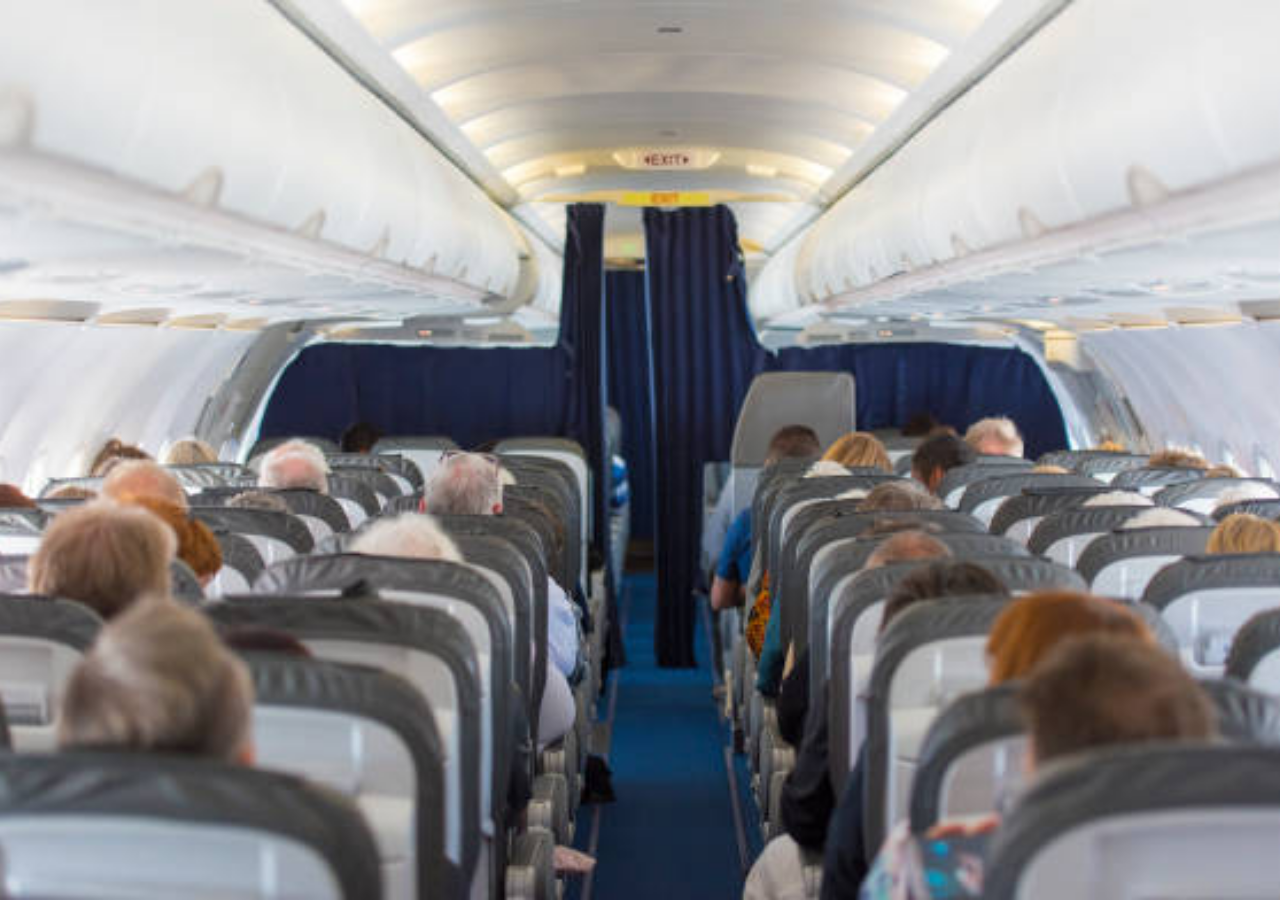
<file: SchlafenWeg.html>
<!DOCTYPE html>
<html lang="de">
<head>
  <meta charset="UTF-8">
  <meta name="viewport" content="width=device-width, initial-scale=1.0">
  <title>Horror Geschichte</title>
  <link rel="stylesheet" href="style.css">
</head>
<style>
    body {
          margin: 0;
          padding: 0;
          height: 100vh;
          background: url('img/flugzeug.jpg') no-repeat center center;
          background-size: cover;
          font-family: 'Courier New', Courier, monospace;
          color: white;
          overflow: hidden;
      }
</style>
<body>
  <div id="popup">
    <p id="story-text"></p>
    <button id="next-button" disabled>Weiter</button>
    <div class="button-container">
      <button id="choice1" style="display: none;"></button>
      <button id="choice2" style="display: none;"></button>
    </div>
  </div>

  <script>
    const storyTexts = [
      "Du träumst von deiner Hochzeit.....alle deine Freunde sind gekommen",
      "Du kniest dich nieder und fragst, Willst du meine Frau werden",
      " Sie Sagt",
      "Es war alles geträumt",
      "Du wirst durch laute Schreie geweckt",
      "Du siehst dich um......überall sind tote menschen...",



    ];

    let currentTextIndex = 0;
    let popup = document.getElementById('popup');
    let storyText = document.getElementById('story-text');
    let nextButton = document.getElementById('next-button');
    let choice1 = document.getElementById('choice1');
    let choice2 = document.getElementById('choice2');

    setTimeout(() => {
      popup.style.display = 'block';
      typeText(storyTexts[currentTextIndex]);
    }, 2000);

    function typeText(text) {
      let i = 0;
      storyText.textContent = '';
      nextButton.disabled = true;

      function type() {
        if (i < text.length) {
          storyText.textContent += text.charAt(i);
          i++;
          setTimeout(type, 50); 
        } else {
          nextButton.disabled = false; 
        }
      }

      type();
    }

    nextButton.addEventListener('click', () => {
      currentTextIndex++;
      if (currentTextIndex < storyTexts.length) {
        typeText(storyTexts[currentTextIndex]);
      } else {
        nextButton.style.display = 'none';
        choice1.style.display = 'inline-block';
        choice2.style.display = 'inline-block';
        typeText("Was möchtest du tun?");
      }
    });

    choice1.addEventListener('click', () => {
      window.location.href = "http://127.0.0.1:5500/";
    });

    choice2.addEventListener('click', () => {
      window.location.href = "http://127.0.0.1:5500/";
    });
  </script>
</body>
</html>
</file>
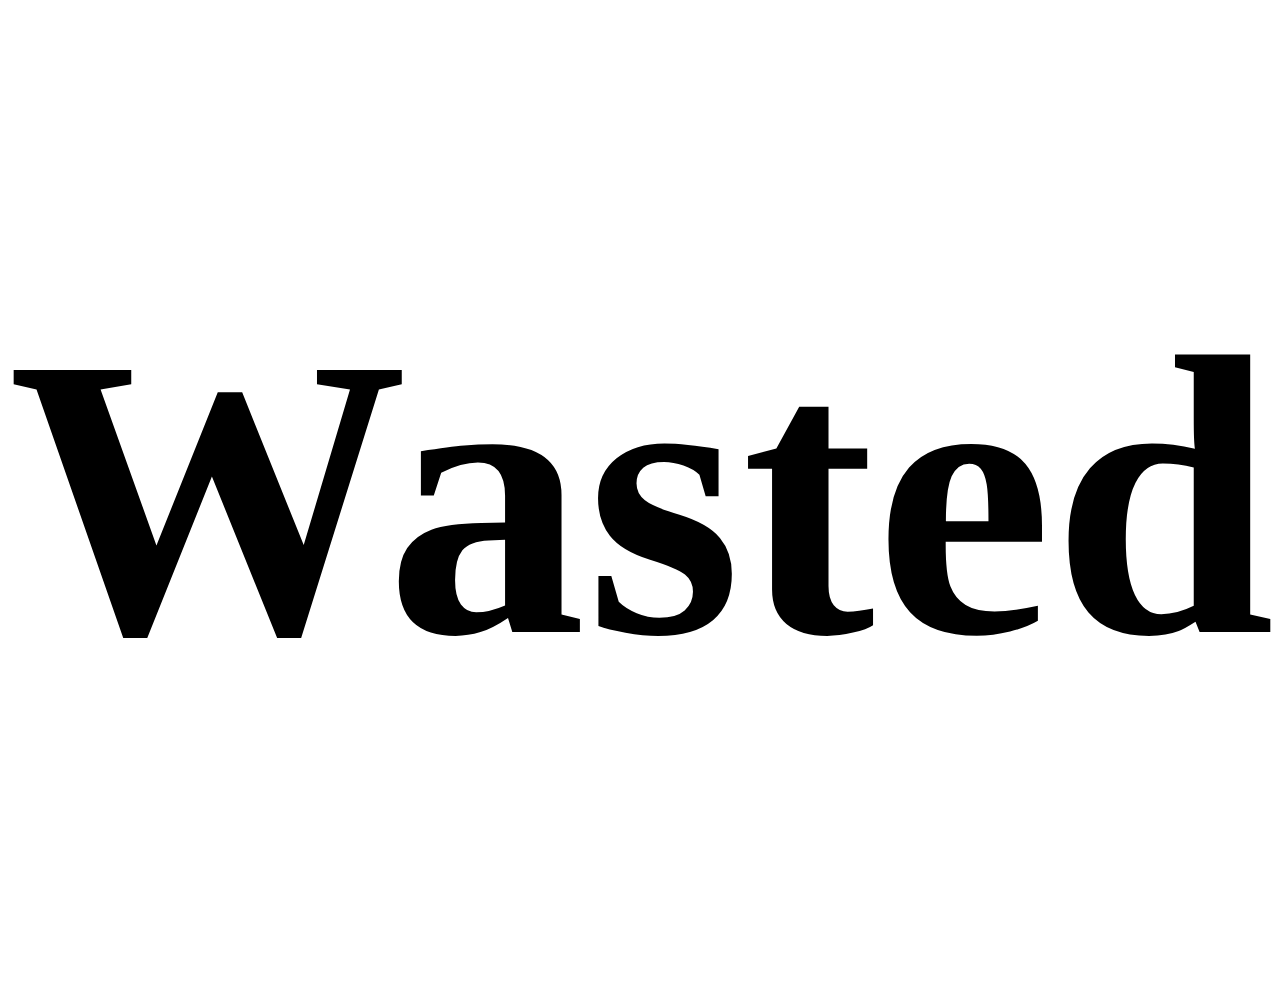
<file: tot.html>
<!DOCTYPE html>
<html lang="en">
<head>
    <meta charset="UTF-8">
    <meta name="viewport" content="width=device-width, initial-scale=1.0">
    <title>Tot</title>
    <style>
        h1 {
            font-size: 400px;
            font-weight: bold;
            font-style: bold;
            text-align: center;
        }
    </style>
</head>
<body>
    <h1>
        Wasted
    </h1>
</body>
</html>
</file>
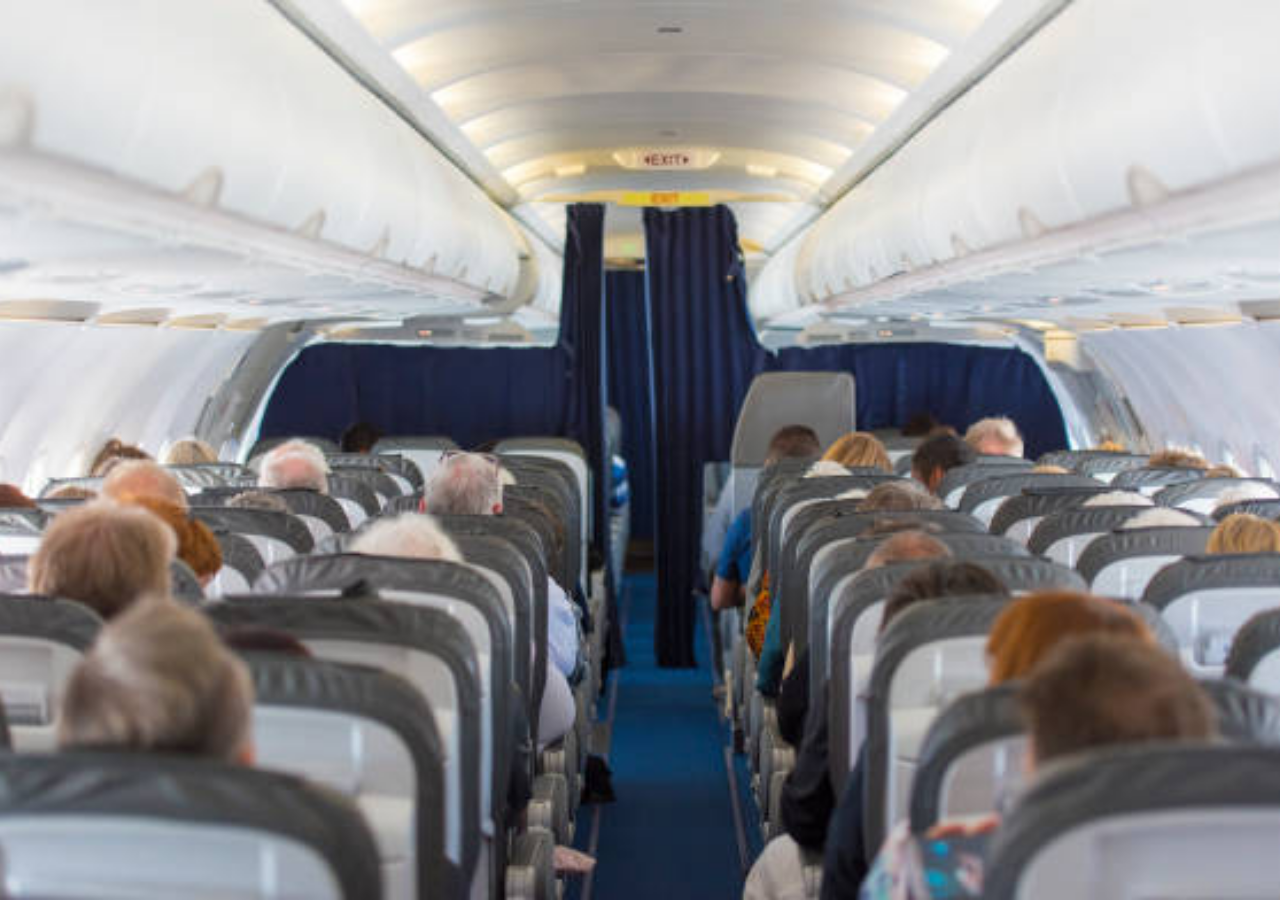
<file: WachWeg.html>
<!DOCTYPE html>
<html lang="de">
<head>
  <meta charset="UTF-8">
  <meta name="viewport" content="width=device-width, initial-scale=1.0">
  <title>Horror Geschichte</title>
  <link rel="stylesheet" href="style.css">
</head>
<style>
    body {
          margin: 0;
          padding: 0;
          height: 100vh;
          background: url('img/flugzeug.jpg') no-repeat center center;
          background-size: cover;
          font-family: 'Courier New', Courier, monospace;
          color: white;
          overflow: hidden;
      }
</style>
<body>
  <div id="popup">
    <p id="story-text"></p>
    <button id="next-button" disabled>Weiter</button>
    <div class="button-container">
      <button id="choice1" style="display: none;">gehe schlafen</button>
      <button id="choice2" style="display: none;">bleibe wach</button>
    </div>
  </div>

  <script>
    const storyTexts = [
      "Dein famile warten auf dich!",
      "Dein erster flug wurde gecacelt von (Amarican Airline) die haben denn flug übergebucht und du wurdes raus geschmiesen",
      "Morgen ist deine Hochzeit und wenn es diesen flug nicht gäbe müsste die hochzeit abgesagt werden",
      "Kraaaak.. rrummm rumm , das flugzeug hat viel torbolenz dieses mal",
      "10min später",
      "Es ist nacht und die meisten gehen schon schlafen"
    ];

    let currentTextIndex = 0;
    let popup = document.getElementById('popup');
    let storyText = document.getElementById('story-text');
    let nextButton = document.getElementById('next-button');
    let choice1 = document.getElementById('choice1');
    let choice2 = document.getElementById('choice2');

    setTimeout(() => {
      popup.style.display = 'block';
      typeText(storyTexts[currentTextIndex]);
    }, 2000);

    function typeText(text) {
      let i = 0;
      storyText.textContent = '';
      nextButton.disabled = true;

      function type() {
        if (i < text.length) {
          storyText.textContent += text.charAt(i);
          i++;
          setTimeout(type, 50); 
        } else {
          nextButton.disabled = false; 
        }
      }

      type();
    }

    nextButton.addEventListener('click', () => {
      currentTextIndex++;
      if (currentTextIndex < storyTexts.length) {
        typeText(storyTexts[currentTextIndex]);
      } else {
        nextButton.style.display = 'none';
        choice1.style.display = 'inline-block';
        choice2.style.display = 'inline-block';
        typeText("Was möchtest du tun?");
      }
    });

    choice1.addEventListener('click', () => {
      window.location.href = "http://127.0.0.1:5500/flur.html";
    });

    choice2.addEventListener('click', () => {
      window.location.href = "http://127.0.0.1:5500/index1.html";
    });
  </script>
</body>
</html>
</file>
<file: style.css>
#overlay {
      display: none;
      position: fixed;
      top: 0;
      left: 0;
      width: 100%;
      height: 100%;
      background: rgba(0, 0, 0, 0.8); 
      z-index: 5;
    }

    #popup {
      display: none;
      position: fixed;
      top: 50%;
      left: 50%;
      transform: translate(-50%, -50%);
      width: 80%;
      max-width: 500px;
      height: 250px;
      background: rgba(0, 0, 0, 0.9);
      color: red;
      padding: 20px;
      border-radius: 10px;
      box-shadow: 0 0 20px rgba(0, 0, 0, 0.8);
      text-align: center;
      z-index: 10; 
    }
    #story-text {
      font-size: 18px;
      white-space: pre-wrap;
      text-align: left;
      margin-bottom: 20px;
    }

    button {
      background: red;
      color: black;
      border: none;
      padding: 10px 20px;
      font-size: 16px;
      cursor: pointer;
      border-radius: 5px;
      margin: 5px;
      box-shadow: 0 0 10px red;
    }

    button:disabled {
      background: darkred;
      cursor: not-allowed;
    }

    .button-container {
      margin-top: 20px;
    }
</file>
